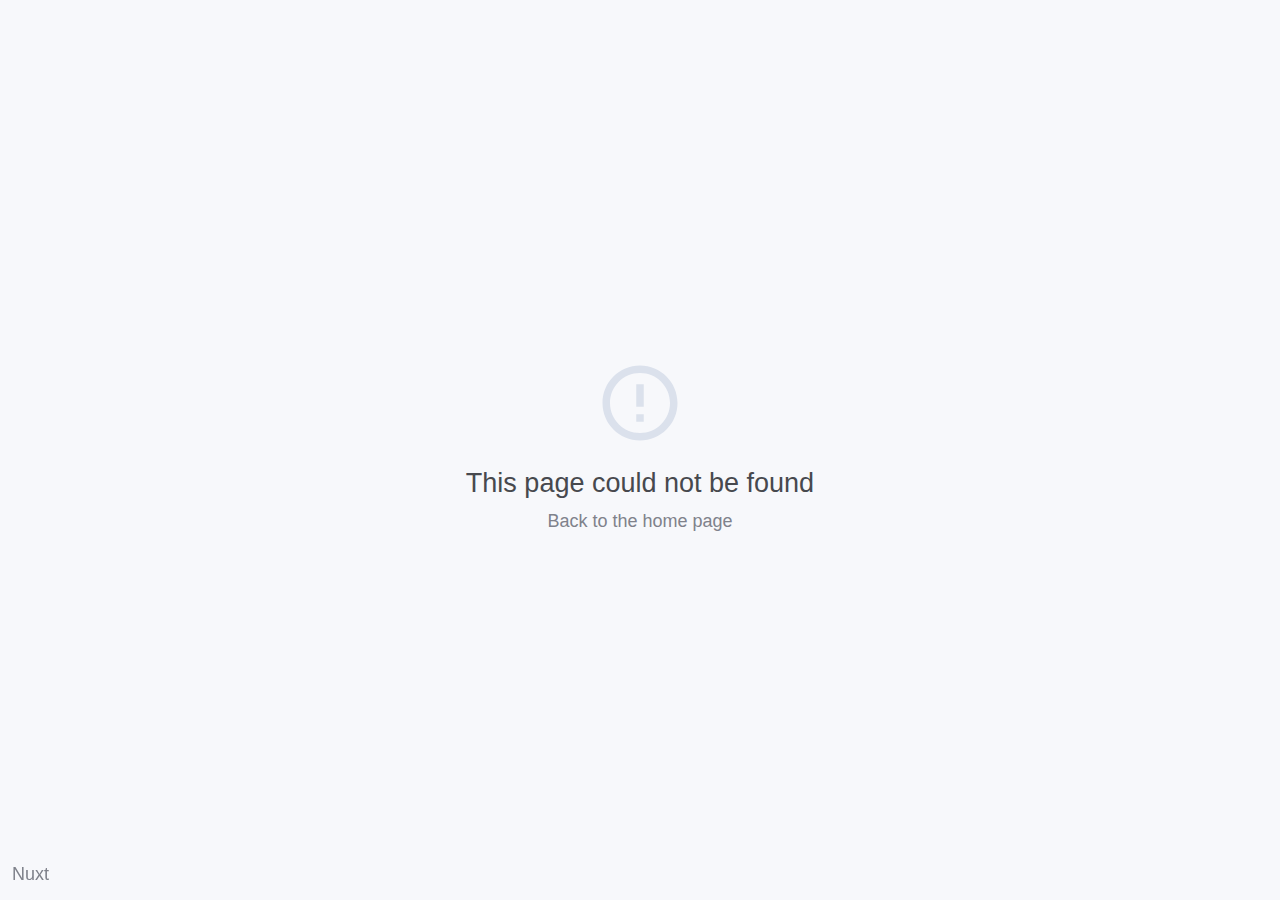
<file: 200.html>
<!doctype html>
<html>
  <head>
    <title>Promotion Efficiency | Your Hike to PEAK!</title><meta data-n-head="1" charset="utf-8"><meta data-n-head="1" name="viewport" content="width=device-width,initial-scale=1"><meta data-n-head="1" data-hid="description" name="description" content="In an era where marketing is the battleground for brands today, Promotion Efficiency is a platform of skilled Saudis who are equipped with ambition and creativity in the fields of marketing and advertisement, which makes them create unusual, innovative and out-of-the-box marketing solutions that outperform current conventional methods. As we are a 100% owned and run Saudi establishment specializing in marketing and advertising, we understand our surrounding community, their needs, desires, and how they would like to perceive creative marketing content. This allows us to help our local clients grow their businesses and international companies who are expanding to Saudi Arabia. In addition, we work as one team to produce media content, conduct marketing strategies, and then launch it on the most effective advertising platform to deliver your product/service marketing content to the targeted audience."><meta data-n-head="1" data-hid="keywords" name="keywords" content="promotion, efficiency, advertisement, marketing, research, design, photography, videography, hike to peak, websites, instagram marketing, snapchat marketing, field marketing, print design"><link data-n-head="1" rel="icon" type="image/x-icon" href="/favicon.ico"><link data-n-head="1" rel="stylesheets" href="https://fonts.googleapis.com/css2?family=Montserrat:wght@400;700;900&display=swap"><link data-n-head="1" rel="stylesheets" href="https://pro.fontawesome.com/releases/v5.15.1/css/all.css" integrity="sha384-iKbFRxucmOHIcpWdX9NTZ5WETOPm0Goy0WmfyNcl52qSYtc2Buk0NCe6jU1sWWNB" crossorigin="anonymous"><link rel="preload" href="/_nuxt/bf99bbb.js" as="script"><link rel="preload" href="/_nuxt/9ab5e10.js" as="script"><link rel="preload" href="/_nuxt/ac59055.js" as="script"><link rel="preload" href="/_nuxt/74fde29.js" as="script">
  </head>
  <body>
    <div id="__nuxt"><style>#nuxt-loading{background:#fff;visibility:hidden;opacity:0;position:absolute;left:0;right:0;top:0;bottom:0;display:flex;justify-content:center;align-items:center;flex-direction:column;animation:nuxtLoadingIn 10s ease;-webkit-animation:nuxtLoadingIn 10s ease;animation-fill-mode:forwards;overflow:hidden}@keyframes nuxtLoadingIn{0%{visibility:hidden;opacity:0}20%{visibility:visible;opacity:0}100%{visibility:visible;opacity:1}}@-webkit-keyframes nuxtLoadingIn{0%{visibility:hidden;opacity:0}20%{visibility:visible;opacity:0}100%{visibility:visible;opacity:1}}#nuxt-loading>div,#nuxt-loading>div:after{border-radius:50%;width:5rem;height:5rem}#nuxt-loading>div{font-size:10px;position:relative;text-indent:-9999em;border:.5rem solid #f5f5f5;border-left:.5rem solid #000;-webkit-transform:translateZ(0);-ms-transform:translateZ(0);transform:translateZ(0);-webkit-animation:nuxtLoading 1.1s infinite linear;animation:nuxtLoading 1.1s infinite linear}#nuxt-loading.error>div{border-left:.5rem solid #ff4500;animation-duration:5s}@-webkit-keyframes nuxtLoading{0%{-webkit-transform:rotate(0);transform:rotate(0)}100%{-webkit-transform:rotate(360deg);transform:rotate(360deg)}}@keyframes nuxtLoading{0%{-webkit-transform:rotate(0);transform:rotate(0)}100%{-webkit-transform:rotate(360deg);transform:rotate(360deg)}}</style><script>window.addEventListener("error",function(){var e=document.getElementById("nuxt-loading");e&&(e.className+=" error")})</script><div id="nuxt-loading" aria-live="polite" role="status"><div>Loading...</div></div></div><script>window.__NUXT__={config:{},staticAssetsBase:"/_nuxt/static/1624538935"}</script>
  <script src="/_nuxt/bf99bbb.js"></script><script src="/_nuxt/9ab5e10.js"></script><script src="/_nuxt/ac59055.js"></script><script src="/_nuxt/74fde29.js"></script></body>
</html>
</file>
